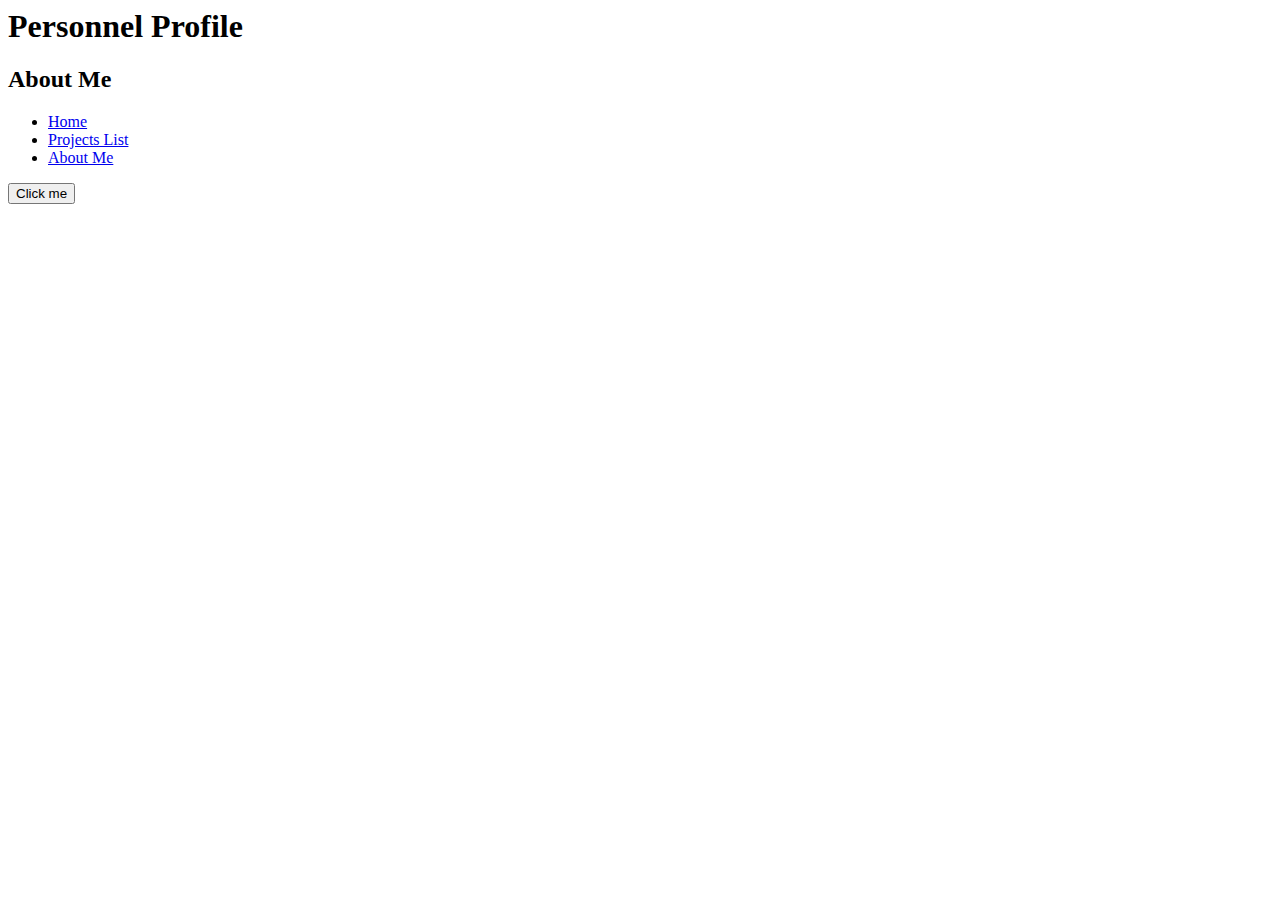
<file: Basic/CodeChallenge2.html>
<html>
	<head>
		<title>MyProfile</title>
		
		<script language="javascript">
			function squareTheNumber(number){
				console.log(number * number);
				alert(number*number);
				document.write(number*number);
				return number * number;
			}
			
			function addThreeNumbers(number1, number2, number3){
				console.log(number1 + number2 + number3);
				alert(number1 + number2 + number3);
				document.write(number1 + number2 + number3);
				return number1 + number2 + number3;
			}
			
			var Person = {name: "Jack", age: 22, occupation: "Consultant"}
			
			function incrementPersonAge(person){
				person.age += 1;
				alert(person.age)
			}
			
			//document.write("Name: "+Person.name +" "+"Age: "+Person.age+" "+"Occupation: "+Person.occupation);
		</script>
	</head>
	<body>
		<div id="title">
		<h1>Personnel Profile</h1>
		</div>
		<div id="subheading">
			<h2>About Me</h2> 
		</div>
		<div>
			<ul id="nav">
				<li><a href="home.html">Home</a></li>
				<li><a href="projectlist.html">Projects List</a></li>
				<li><a href="AboutMe.html">About Me</a></li>
			</ul>
			<button name="Click Me!" onclick="incrementPersonAge(Person)">Click me</button>
		</div>
		<div id="maincontent">
		
		</div>
	</body>
</html>
</file>
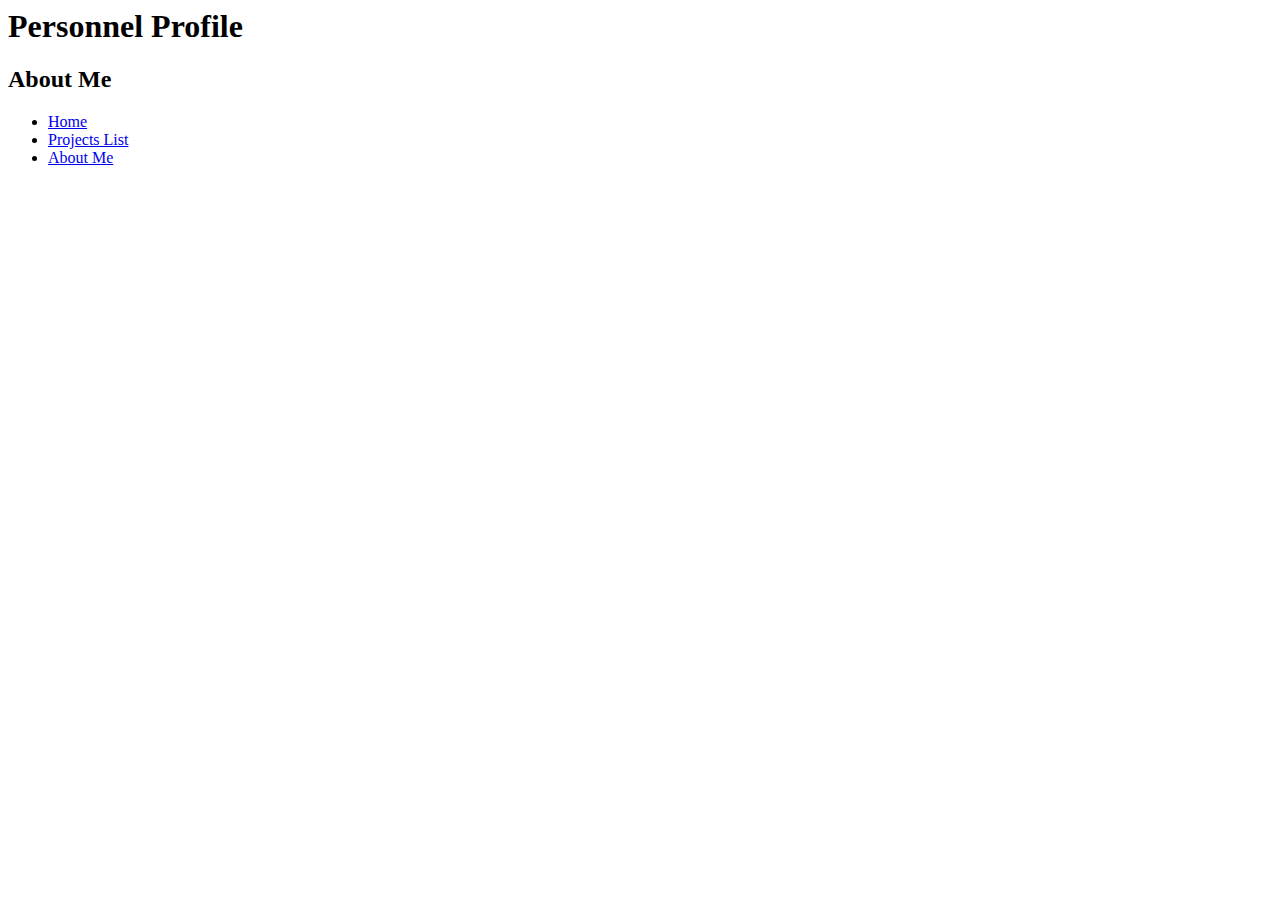
<file: Basic/CreatingAScript.html>
<html>
	<head>
		<title>MyProfile</title>
		
		<script language="javascript">
		alert("HelloWord!");
		</script>
	</head>
	<body>
		<div id="title">
		<h1>Personnel Profile</h1>
		</div>
		<div id="subheading">
			<h2>About Me</h2> 
		</div>
		<div>
			<ul id="nav">
				<li><a href="home.html">Home</a></li>
				<li><a href="projectlist.html">Projects List</a></li>
				<li><a href="AboutMe.html">About Me</a></li>
			</ul>
		</div>
		<div id="maincontent">
		
		</div>
	</body>
</html>
</file>
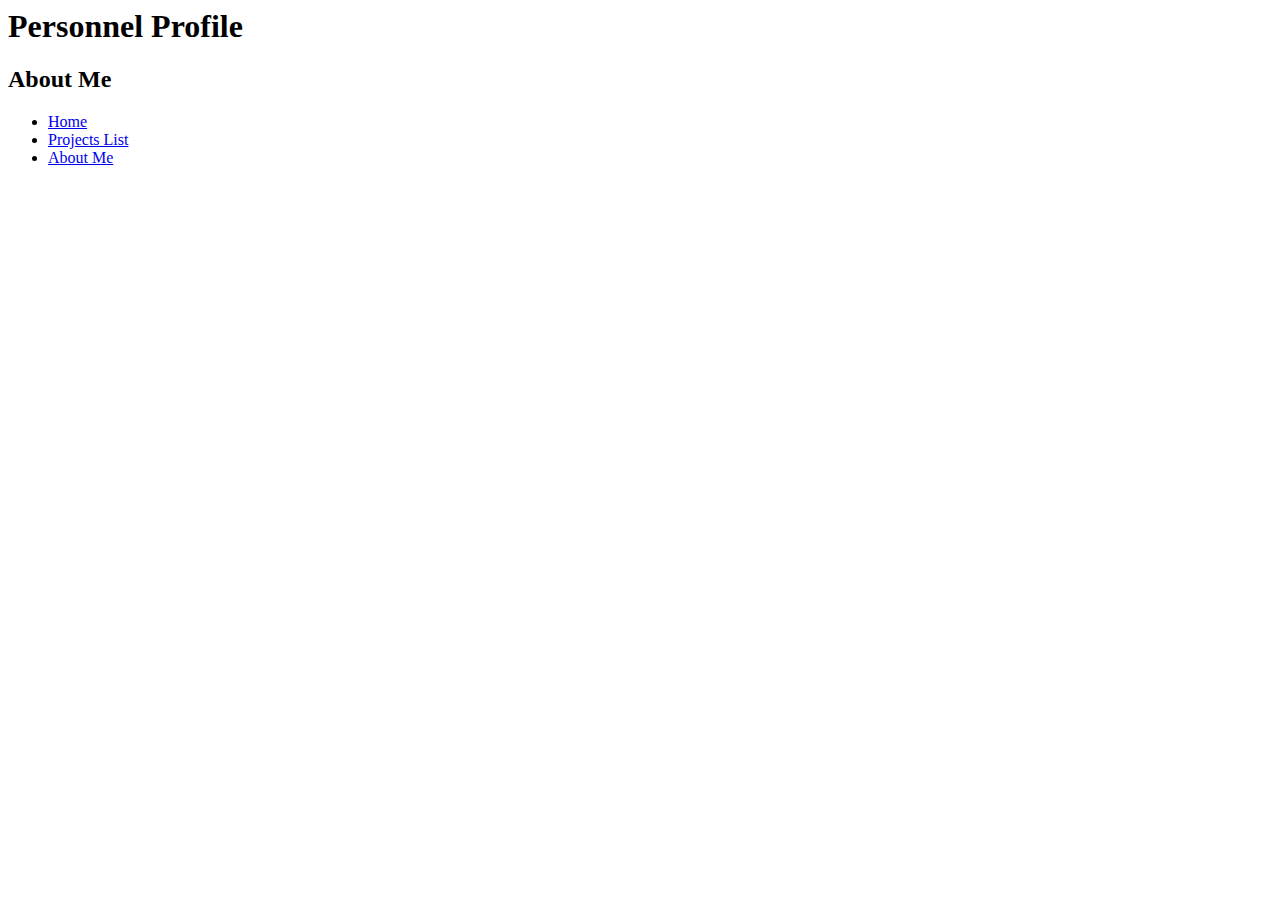
<file: Basic/CreatingVariables.html>
<html>
	<head>
		<title>MyProfile</title>
		
		<script language="javascript">
		var jokeyMessage = "Here shall be a website argghhhh";
		alert(jokeyMessage)
		console.log(jokeyMessage)
		</script>
	</head>
	<body>
		<div id="title">
		<h1>Personnel Profile</h1>
		</div>
		<div id="subheading">
			<h2>About Me</h2> 
		</div>
		<div>
			<ul id="nav">
				<li><a href="home.html">Home</a></li>
				<li><a href="projectlist.html">Projects List</a></li>
				<li><a href="AboutMe.html">About Me</a></li>
			</ul>
		</div>
		<div id="maincontent">
		
		</div>
	</body>
</html>
</file>
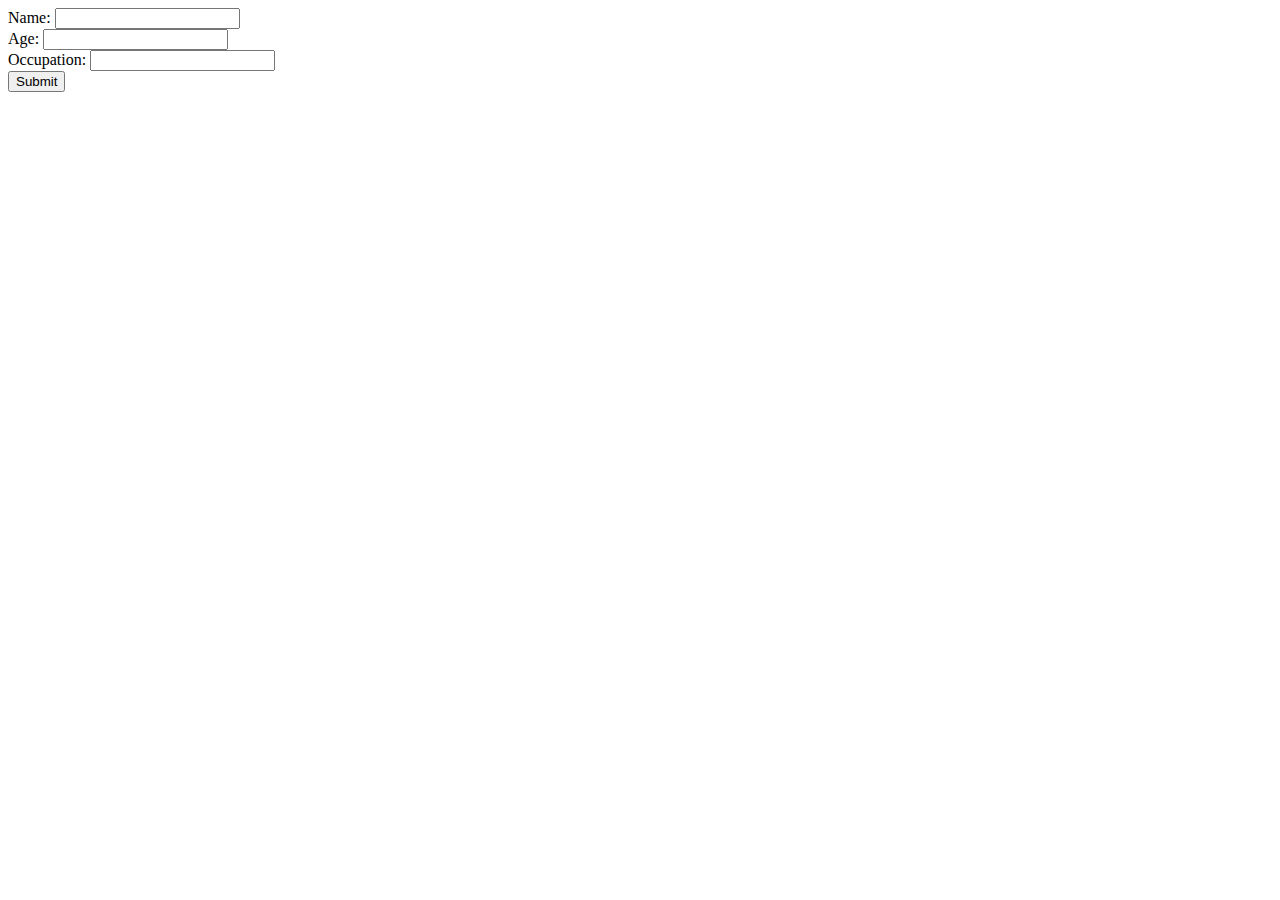
<file: Basic/Functions3.html>
<html>
	<head>
		<title>MyProfile</title>
		
		<script language="javascript">
		function createPerson(name, age, occupation){
			alert(name);
			var Person = {Name: "", Age: 22, Occupation: ""};
			Person.Name = name;
			Person.Age = age;
			Person.Occupation = occupation;
			alert("Name: "+Person.Name +" "+"Age: "+Person.Age+" "+"Occupation: "+Person.Occupation);
		}
		</script>
	</head>
	<body>
		<div>
			<form action="/action_page.php">
				Name: <input id="nameBox" type="text" value=""><br>
				Age: <input id="ageBox" type="text" value=""><br>
				Occupation: <input id="occupationBox" type="text" value=""><br>
			<input type="button" onclick="createPerson(nameBox.value, ageBox.value, occupationBox.value)"value="Submit"/>
</form>
		</div>
	</body>
</html>
</file>
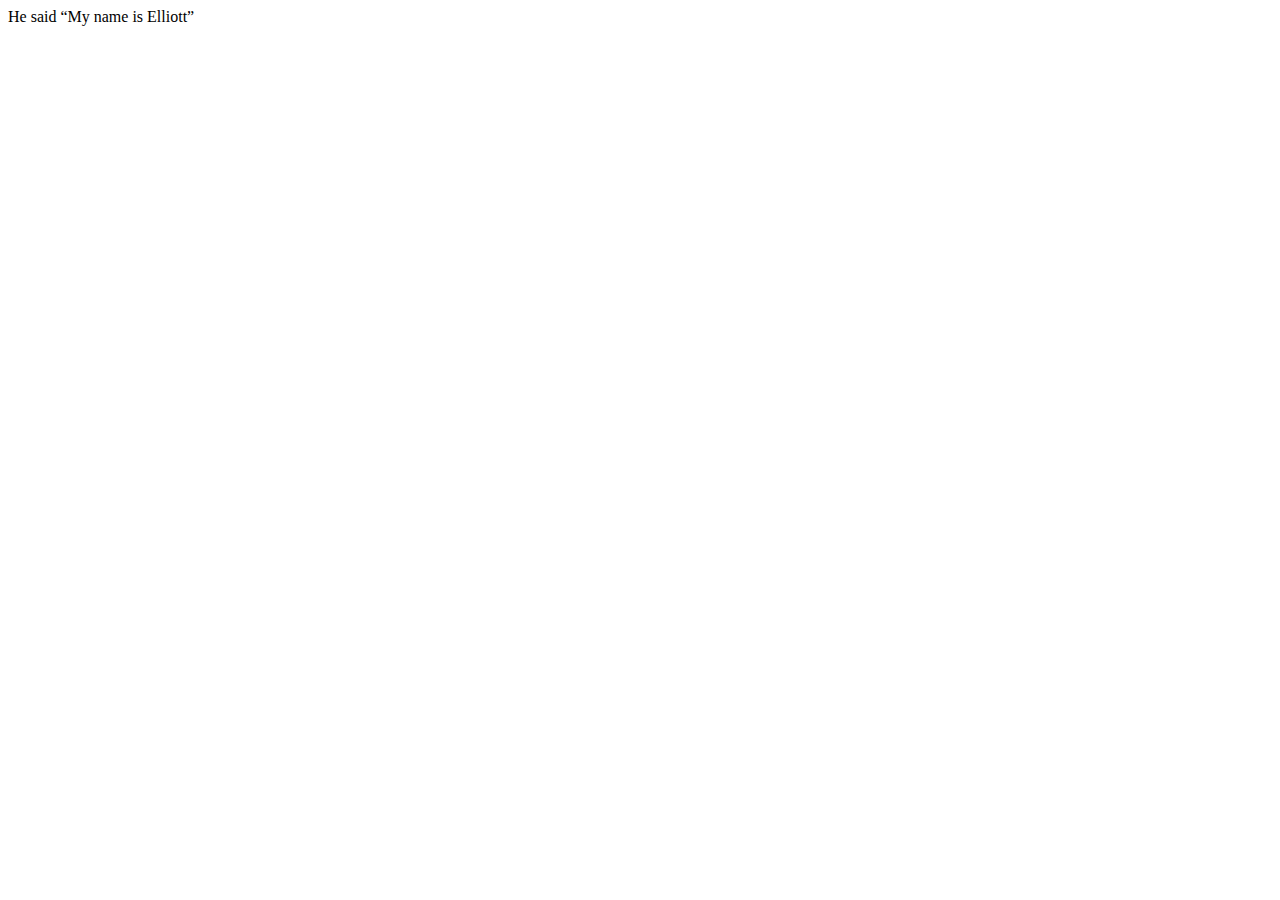
<file: Basic/Strings.html>
<html>
	<head>
		<title>MyProfile</title>
		
		<script language="javascript">
			var sentence = 'He said “My name is Elliott”';
			document.write(sentence);
			alert(sentence.toUpperCase());
		</script>
	</head>
	<body>
	</body>
</html>
</file>
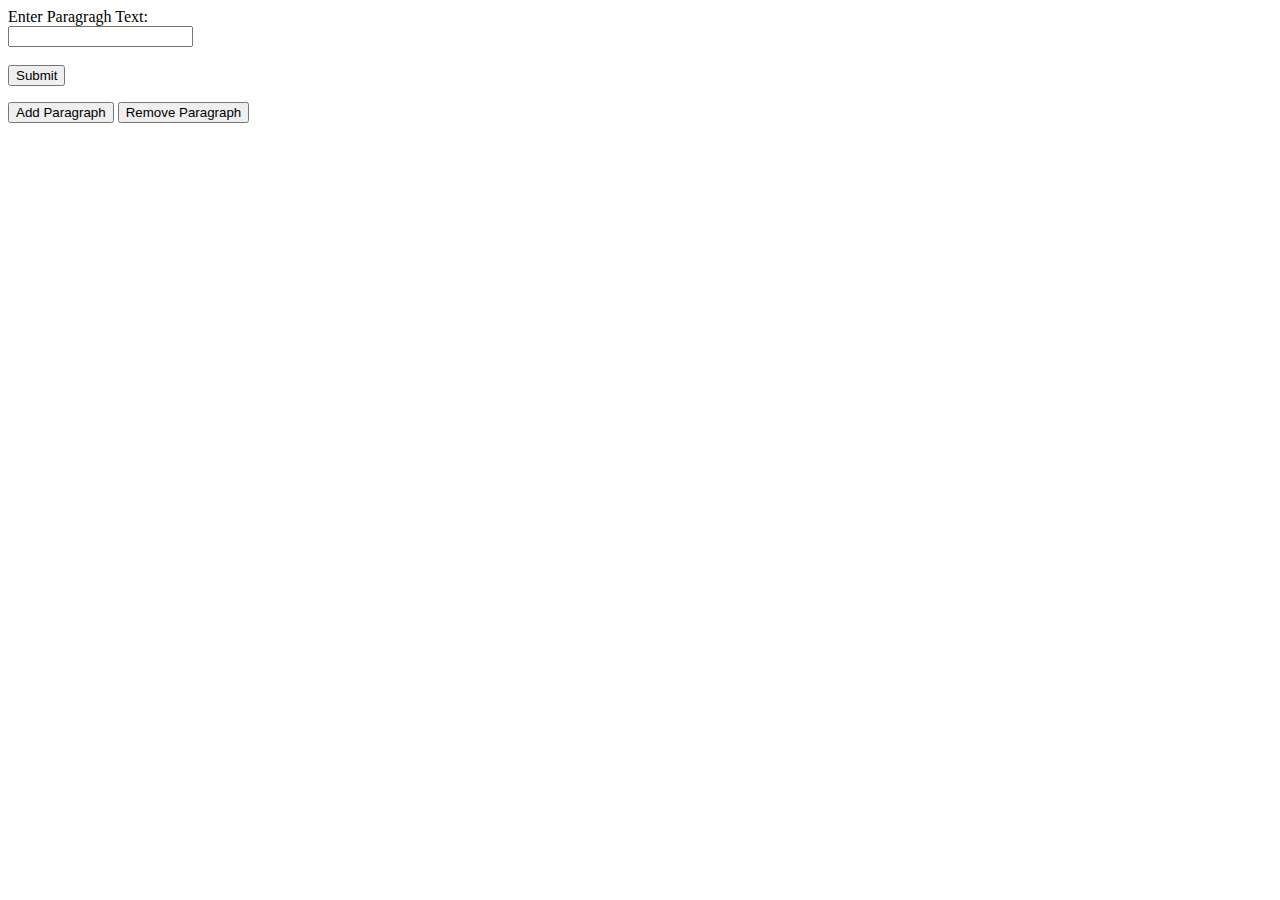
<file: JavaScriptStuff/DOM.html>
<html>
	<head>
		<title>MyProfile</title>
		<script language="javascript" src="DOM.js"></script>
	</head>
	<body>
		<div id="div1">
		
		</div>
		<form>
  			Enter Paragragh Text:<br>
  			<input type="text" name="firstname" value="" id="contentBox" value="">
  			<br>
  			<br>
  			<button type="button" onclick="editParagraph(contentBox.value)">Submit</button>
		</form> 
		<button type="button" onclick="addParagraph()">Add Paragraph</button>
		<button type="button" onclick="removeParagraph()">Remove Paragraph</button>
	</body>
</html>
</file>
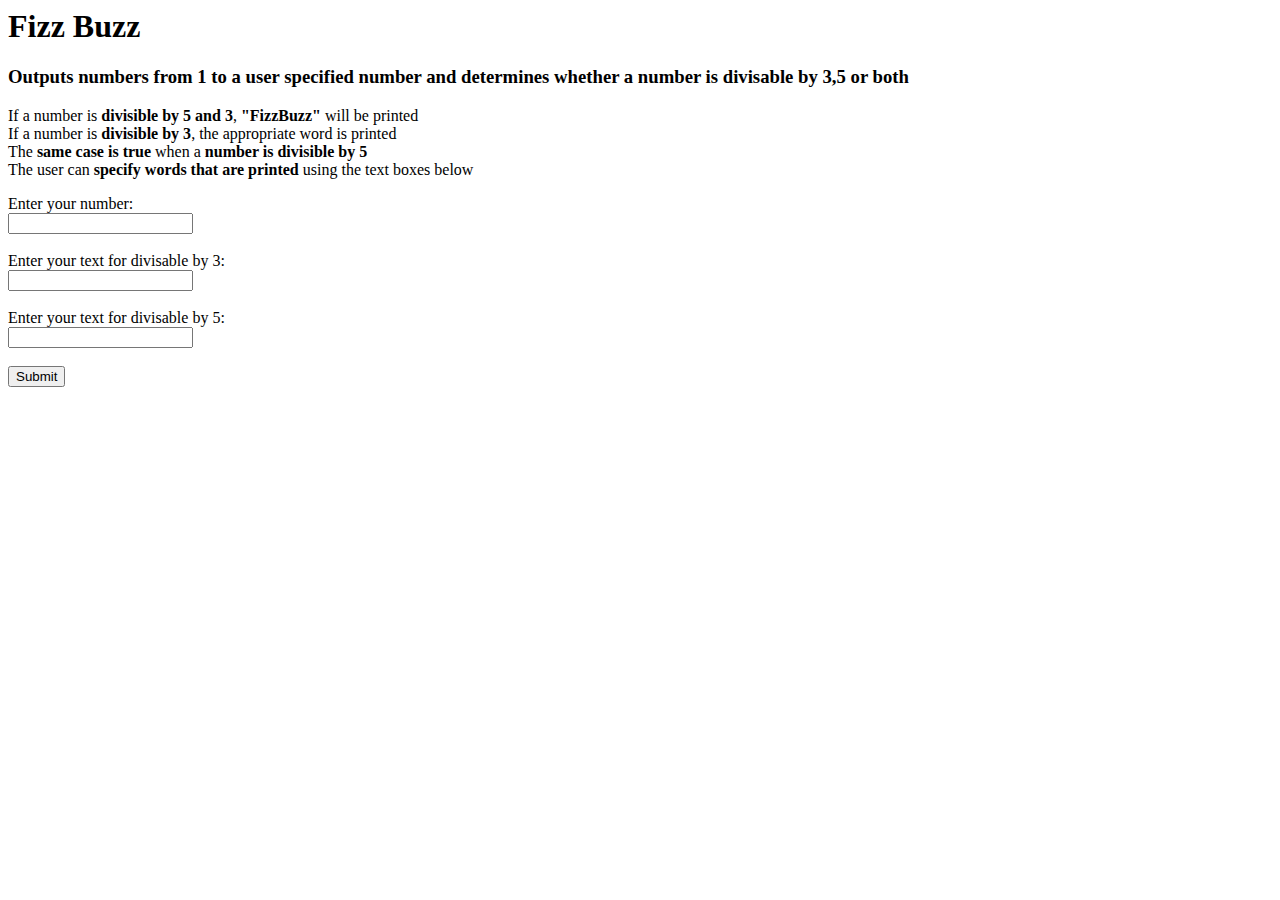
<file: JavaScriptStuff/FizzBuzz.html>
<html>
	<head>
		<title>Fizz Buzz</title>
		<script language="javascript" src="FizzBuzz.js"></script>
	</head>
	<body>
			<h1>Fizz Buzz</h1>
			<h3>Outputs numbers from 1 to a user specified number and determines whether a number is divisable by 3,5 or both</h3>
			<p>
				If a number is <b>divisible by 5 and 3</b>, <b>"FizzBuzz"</b> will be printed <br>
				If a number is <b>divisible by 3</b>, the appropriate word is printed<br>
				The <b>same case is true</b> when a <b>number is divisible by 5</b><br>
				The user can <b>specify words that are printed</b> using the text boxes below
			</p>
			<form>
  			Enter your number:<br>
  			<input type="text" name="numBox" id="numBox" value="">
			<br>
			<br>
			Enter your text for divisable by 3:<br>
			<input type="text" name="divThree" id="divThreeBox" value="">
			<br>
			<br>
			Enter your text for divisable by 5:<br>
			<input type="text" name="divFive" id="divFiveBox" value="">
			<br>
			<br>
  			<button type="button" onclick="FizzBuzz(numBox.value, divThreeBox.value, divFiveBox.value)">Submit</button>
	</form> 
	<p id="output"></p>
	</body>
</html>
</file>
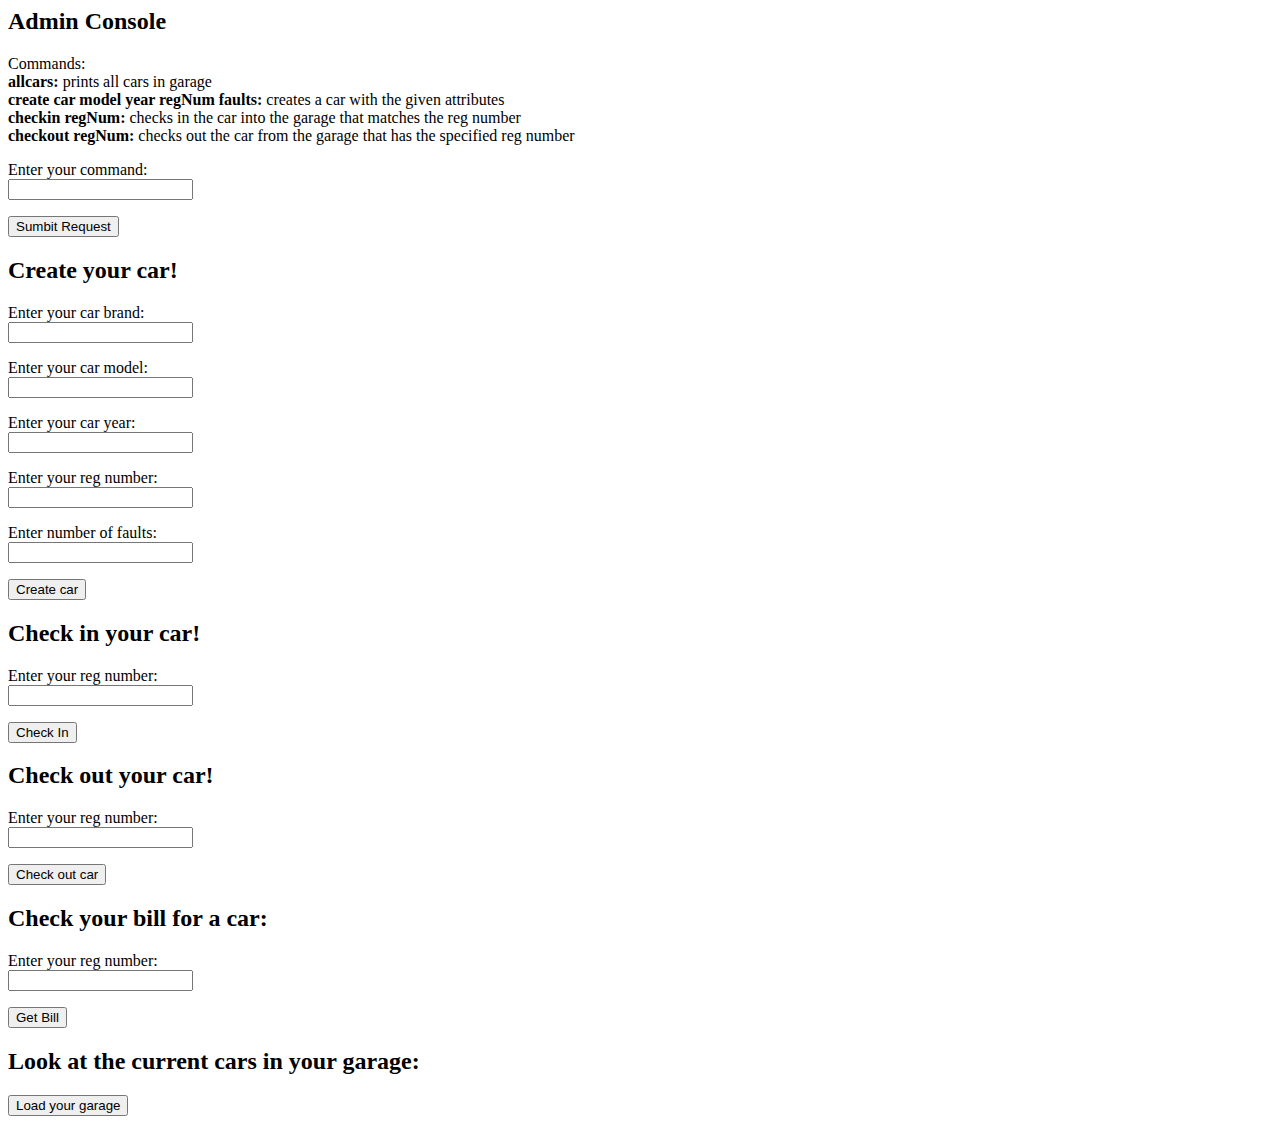
<file: JavaScriptStuff/Garage.html>
<html>
	<head>
		<title>Garage</title>
		<script language="javascript" src="Garage.js"></script>
		<meta content="texxt/html;charset=utf-8" http-equiv="Content-Type">
		<meta content="utf-8" http-equiv="encoding">
	</head>
	<body>
        <h2>Admin Console</h2>
        <form name="adminRequest">
            <p>
                <p>
                    Commands:<br>
                    <b>allcars:</b> prints all cars in garage<br>
                    <b>create car model year regNum faults:</b> creates a car with the given attributes<br> 
                    <b>checkin regNum:</b> checks in the car into the garage that matches the reg number<br>
                    <b>checkout regNum:</b> checks out the car from the garage that has the specified reg number<br>
                </p>
                    Enter your command:<br>
                    <input type="text" name="searchBox" id="adminBox" value="">
            </p>
            <p id="p5"></p>
            <button type="button" onclick=" executeRequest(adminBox.value)">Sumbit Request</button>
        </form>
        <h2>Create your car!</h2>
        <form name="submitForm">
            <p>
                    Enter your car brand:<br>
                    <input type="text" name="searchBox" id="brandBox" value="">
            </p>
            <p>
                    Enter your car model:<br>
                    <input type="text" name="searchBox" id="modelBox" value="">
            </p>
            <p>
                    Enter your car year:<br>
                    <input type="text" name="searchBox" id="yearBox" value="">
            </p>
            <p>
                    Enter your reg number:<br>
                    <input type="text" name="searchBox" id="regNoBox" value="">
            </p>
            <p>
                    Enter number of faults:<br>
                    <input type="text" name="searchBox" id="faultBox" value="">
            </p>
            <p id="p1"></p>
            <button type="button" onclick="createCar(brandBox.value, modelBox.value, yearBox.value, regNoBox.value, faultBox.value)">Create car</button>
        </form> 
        <h2>Check in your car!</h2>
        <form name="checkIn">
            <p>
                    Enter your reg number:<br>
                    <input type="text" name="searchBox" id="checkInBox" value="">
            </p>
            <p id="p6"></p>
            <button type="button" onclick=" checkInCar(checkInBox.value)">Check In</button>
        </form>
        <h2>Check out your car!</h2>
        <form name="checkOutForm">
            <p>
                    Enter your reg number:<br>
                    <input type="text" name="searchBox" id="regBox" value="">
            </p>
            <p id="p2"></p>
            <button type="button" onclick="removeVehicle(regBox.value)">Check out car</button>
        </form>
        <h2>Check your bill for a car:</h2>
        <form name="billsForm">
            <p>
                    Enter your reg number:<br>
                    <input type="text" name="searchBox" id="billBox" value="">
            </p>
            <p id="p4"></p>
            <button type="button" onclick="calculateFees(billBox.value)">Get Bill</button>
        </form>
        <h2>Look at the current cars in your garage:</h2>
        <form name="garageForm">
                <button type="button" onclick="loadGarage()">Load your garage</button>
        </form> 
        <p id="p3">
                    
         </p>
	</body>
</html>
</file>
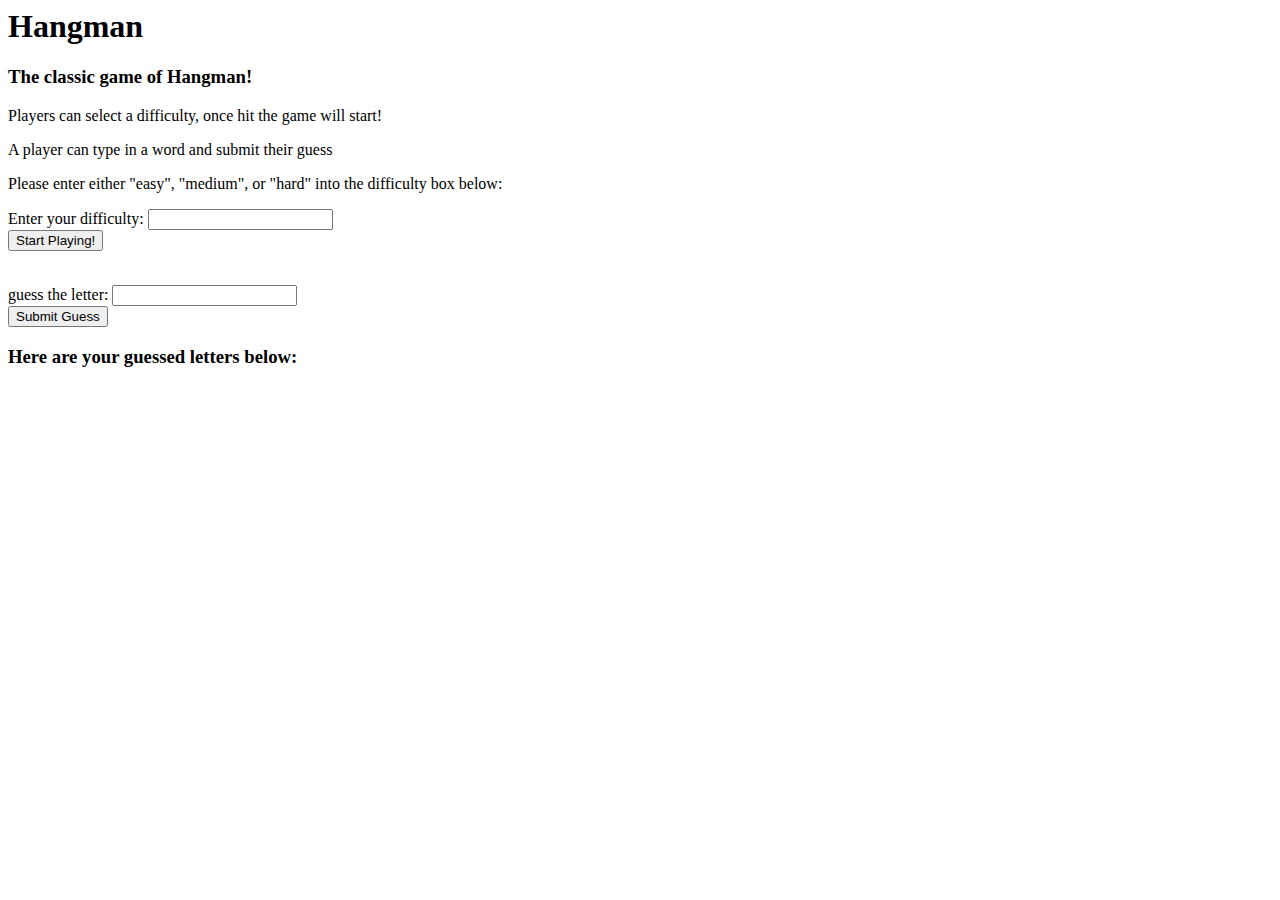
<file: JavaScriptStuff/Hangman.html>
<html>
    <head>
        <title>Hangman</title>
        <script language="javascript" src="Hangman.js"></script>
    </head>
    <body>
        <h1>Hangman</h1>
        <h3>The classic game of Hangman!</h3>
        <p>Players can select a difficulty, once hit the game will start!</p>
        <p>A player can type in a word and submit their guess</p>
        <p>Please enter either "easy", "medium", or "hard" into the difficulty box below:</p>
        <form id="dif">
            Enter your difficulty:
            <input type="text" name="difficulty box" id="difBox" value="">
            <br>
            <button type="button" onclick="playHangman(difBox.value)">Start Playing!</button>
        </form>
        <br>
        <form id="wordGuess">
            guess the letter:
            <input type="text" name="name" id="guess" value="">
            <br>
            <button type="button" onclick="playerGuess(guess.value)">Submit Guess</button>
        </form>
        <p id = "output"></p>
        <h3>Here are your guessed letters below: </h3>
        <p id = "guessedWords"></p>
        <p id="draw"></p>
    </body>
</html>
</file>
